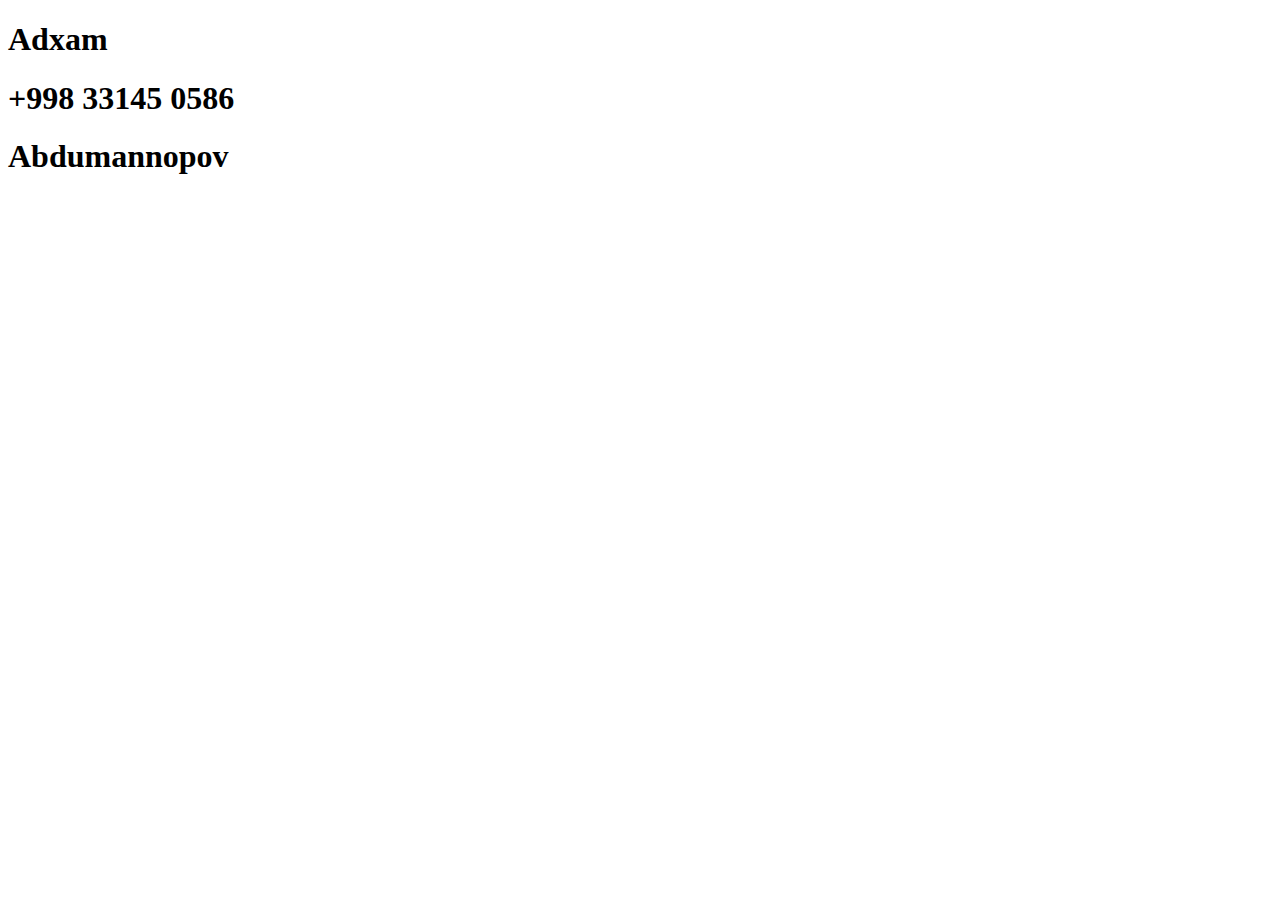
<file: link/index.html>
<!DOCTYPE html>
<html lang="en">
<head>
    <meta charset="UTF-8">
    <meta name="viewport" content="width=device-width, initial-scale=1.0">
    <title>Document</title>
</head>
<body>
    <h1>Adxam</h1>
    <h1>+998 33145 0586</h1>
    <h1>Abdumannopov</h1>
</body>
</html>
</file>
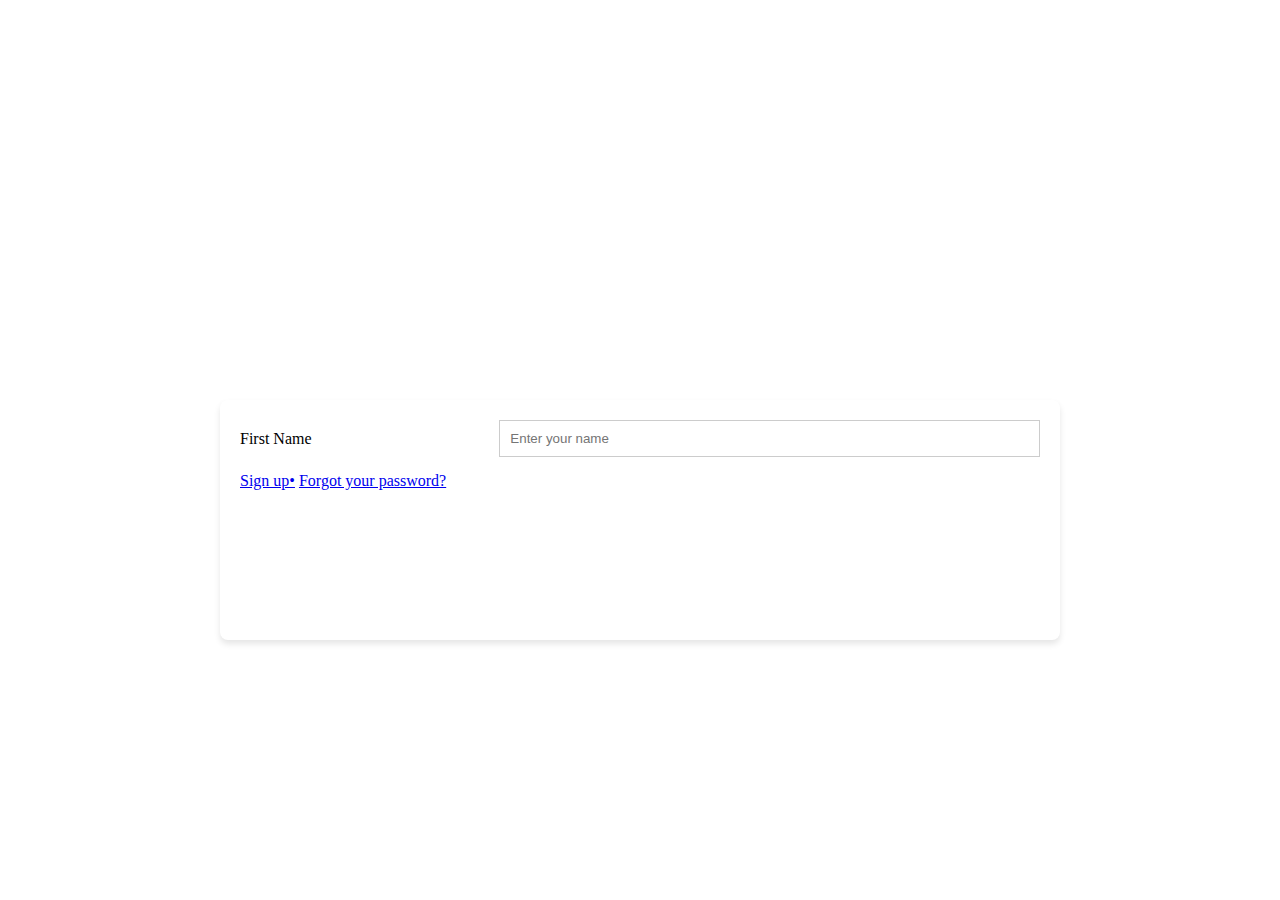
<file: resert/index.html>
<!DOCTYPE html>
<html lang="en">
<head>
    <meta charset="UTF-8">
    <meta name="viewport" content="width=device-width, initial-scale=1.0">
    <title>Login</title>
    <link rel="stylesheet" href="./index.css">
</head>
<body>
    <div class="login-container">
        <div class="form-group">
            <label for="username">First Name</label>
            <input type="text" id="username" name="first-name" placeholder="Enter your name">
        </div>        
        <div class="sign">
            <a href="http://192.168.100.71:5500/login%20login/login.html">Sign up•</a>
            <a href="http://192.168.100.71:5500/resert/index.html">Forgot your password?</a>
        </div>
    </div>
    
</body>
</html>
</file>
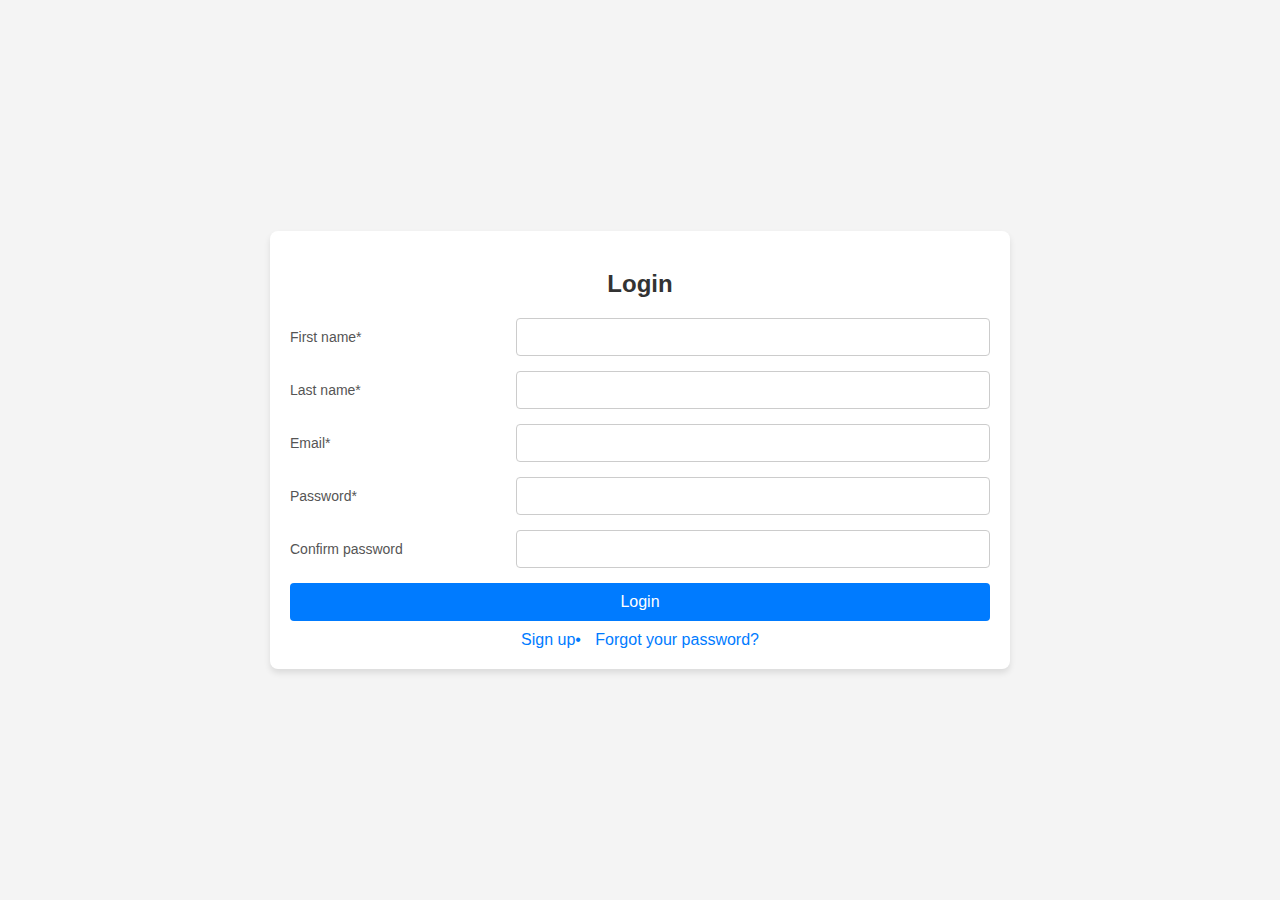
<file: login login/login.html>
<!DOCTYPE html>
<html lang="en">
<head>
    <meta charset="UTF-8">
    <meta name="viewport" content="width=device-width, initial-scale=1.0">
    <title>Login</title>
    <link rel="stylesheet" href="./ligin.css">
</head>
<body>
    <div class="login-container">
        <form class="login-form">
            <h2>Login</h2>
            <div class="form-group">
                <label for="username">First name*</label>
                <input type="text" id="username" name="first-name" placeholder="" required>
            </div>
            <div class="form-group">
                <label for="lastname">Last name*</label>
                <input type="text" id="lastname" name="last-name" placeholder="" required>
            </div>
            <div class="form-group">
                <label for="email">Email*</label>
                <input type="email" id="email" name="email" placeholder="" required>
            </div>
            <div class="form-group">
                <label for="password">Password*</label>
                <input type="password" id="password" name="password" placeholder="" required>
            </div>
            <div class="form-group">
                <label for="confirm-password">Confirm password</label>
                <input type="password" id="confirm-password" name="confirm-password" placeholder="" required>
            </div>
            <button type="submit">Login</button>
        </form>
        <div class="sign">
            <a href="http://192.168.100.71:5500/login%20login/login.html">Sign up•</a>
            <a href="http://192.168.100.71:5500/resert/index.html">Forgot your password?</a>
        </div>
    </div>
</body>
</html>
</file>
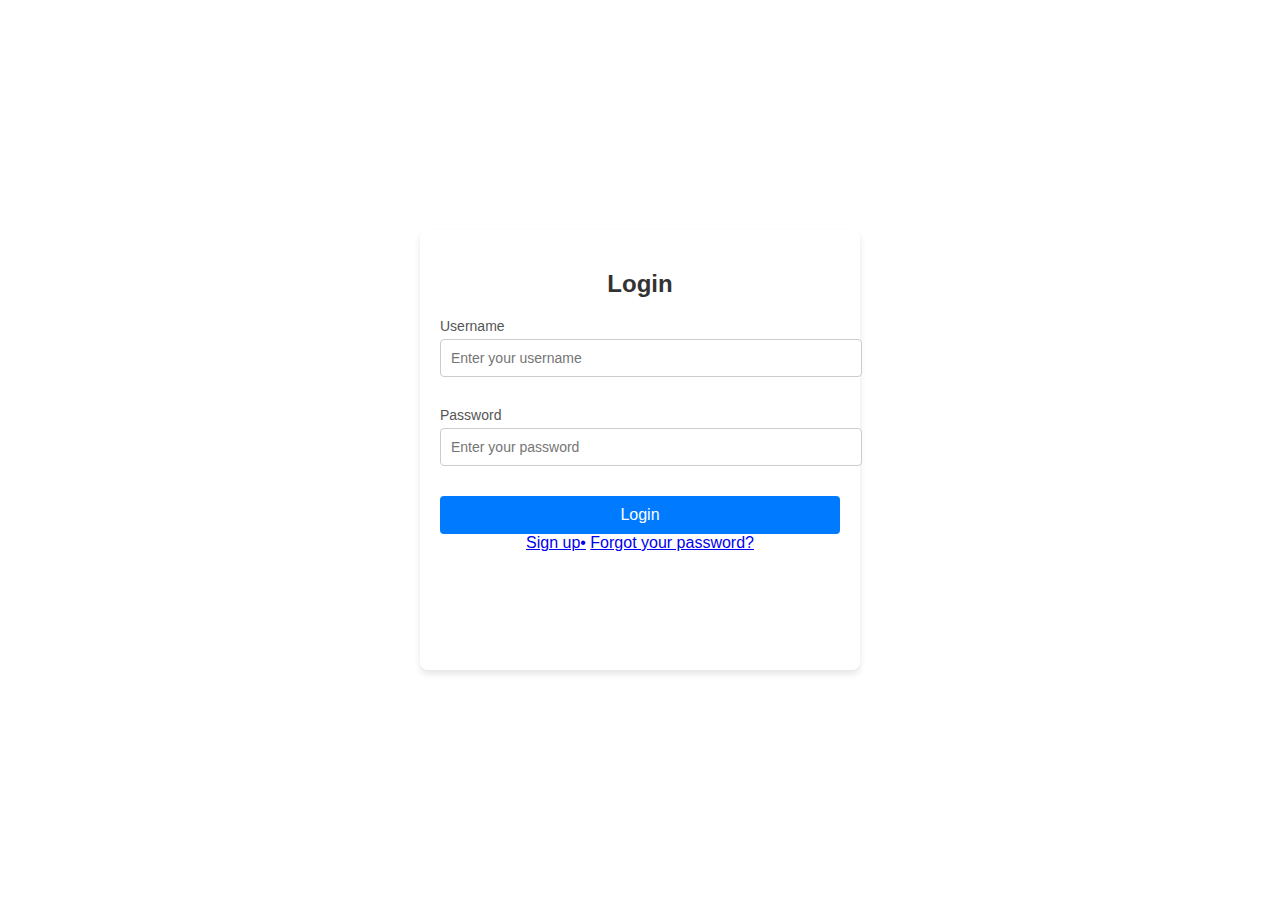
<file: login/login.html>
<!DOCTYPE html>
<html lang="en">
<head>
    <meta charset="UTF-8">
    <meta name="viewport" content="width=device-width, initial-scale=1.0">
    <title>Login</title>
    <link rel="stylesheet" href="./ligin.css">
</head>
<body>
    <div class="login-container">
        <form class="login-form">
            <h2>Login</h2>
            <div class="form-group">
                <label for="username">Username</label>
                <input type="text" id="username" name="username" placeholder="Enter your username" required>
            </div>
            <div class="form-group">
                <label for="password">Password</label>
                <input type="password" id="password" name="password" placeholder="Enter your password" required>
            </div>
            <button type="submit">Login</button>
        </form>
        <div class="sign">
            <a href="http://192.168.100.71:5500/login%20login/login.html">Sign up•</a>
            <a href="http://192.168.100.71:5500/resert/index.html">Forgot your password?</a>
        </div>
    </div>
    
</body>
</html>
</file>
<file: resert/index.css>
.form-group {
    display: flex;
    align-items: center;
    margin-bottom: 15px;
}

.form-group label {
    flex: 1;}

.form-group input {
    flex: 2;    padding: 10px;    border: 1px solid #ccc;
}
.login-container {
    background-color: #fff;
    padding: 20px;
    border-radius: 8px;
    box-shadow: 0 4px 6px rgba(0, 0, 0, 0.1);
    width: 800px;
    height: 200px;
    margin: auto;
    align-items: center;
    margin-top: 400px;
}
</file>
<file: login login/ligin.css>
body {
    font-family: Arial, sans-serif;
    background-color: #f4f4f4;
    display: flex;
    justify-content: center;
    align-items: center;
    height: 100vh;
    margin: 0;
}

.login-container {
    background-color: #fff;
    padding: 20px;
    border-radius: 8px;
    box-shadow: 0 4px 6px rgba(0, 0, 0, 0.1);
    width: 700px;
    height: auto;
}

.login-form h2 {
    margin-bottom: 20px;
    text-align: center;
    color: #333;
}

.form-group {
    display: flex; /* Flexboxni yoqamiz */
    align-items: center; /* Vertikal tekislash */
    margin-bottom: 15px;
}

.form-group label {
    flex: 1; /* Yozuvga joy ajratamiz */
    font-size: 14px;
    color: #555;
}

.form-group input {
    flex: 2; /* Input maydoniga joy ajratamiz */
    padding: 10px;
    font-size: 14px;
    border: 1px solid #ccc;
    border-radius: 4px;
    width: 100%;
}

button {
    width: 100%;
    padding: 10px;
    background-color: #007bff;
    color: #fff;
    border: none;
    border-radius: 4px;
    font-size: 16px;
    cursor: pointer;
}

button:hover {
    background-color: #0056b3;
}

.sign {
    text-align: center;
    margin-top: 10px;
}

.sign a {
    margin: 0 5px;
    color: #007bff;
    text-decoration: none;
}

.sign a:hover {
    text-decoration: underline;
}
</file>
<file: login/ligin.css>
body {
    font-family: sans-serif;
    background-color: white;
    display: flex;
    justify-content: center;
    align-items: center;
    height: 100vh;
    margin: 0;
}

.login-container {
    background-color: #fff;
    padding: 20px;
    border-radius: 8px;
    box-shadow: 0 4px 6px rgba(0, 0, 0, 0.1);
    width: 400px;
    height: 400px;
}

.login-form h2 {
    margin-bottom: 20px;
    text-align: center;
    color: #333;
}

.form-group {
    margin-bottom: 30px;
}

.form-group label {
    display: block;
    margin-bottom: 5px;
    font-size: 14px;
    color: #555;
}

.form-group input {
    width: 100%;
    padding: 10px;
    font-size: 14px;
    border: 1px solid #ccc;
    border-radius: 4px;
}

button {
    width: 100%;
    padding: 10px;
    background-color: #007bff;
    color: #fff;
    border: none;
    border-radius: 4px;
    font-size: 16px;
    cursor: pointer;
}

button:hover {
    background-color: #0056b3;
}

.sign {
    text-align: center;
}
</file>
